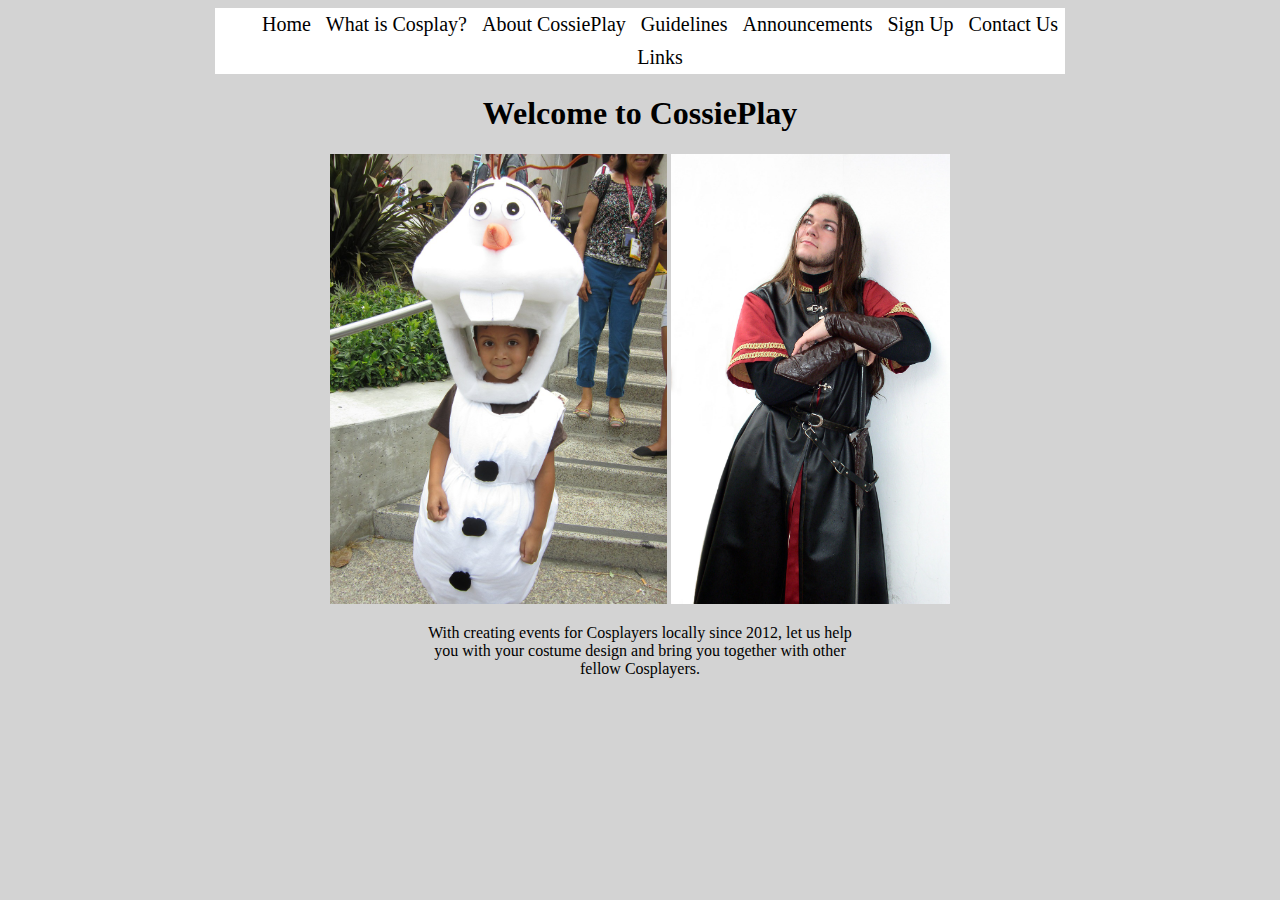
<file: index.html>
<html>
    <head>
    <title>Home - CossiePlay</title>
    <div id="menu">
    <ul>
        <li><a href="index.html">Home</a></li>
        <li><a href="whatis.html">What is Cosplay?</a></li>
        <li><a href="about.html">About CossiePlay</a></li>
        <li><a href="guidelines.html">Guidelines</a></li>
        <li><a href="announcements.html">Announcements</a></li>
        <li><a href="signup.html">Sign Up</a></li>
        <li><a href="contact.html">Contact Us</a></li>
        <li><a href="links.html">Links</a></li>
    </ul>
    </div>
    <link rel="stylesheet" href="styles.css">
    </head>
    <body>
        <h1>Welcome to CossiePlay</h1>
        <div id="indexImages">
            <img src="olaf-630522_1280.jpg" id="olaf">
            <img src="boromir-4-1478698.jpg" id="boromir">
        </div>
        
        <p id="index">With creating events for Cosplayers locally since 2012, let us help you with your costume design and bring you together with other fellow Cosplayers. </p>
    </body>
</html>
</file>
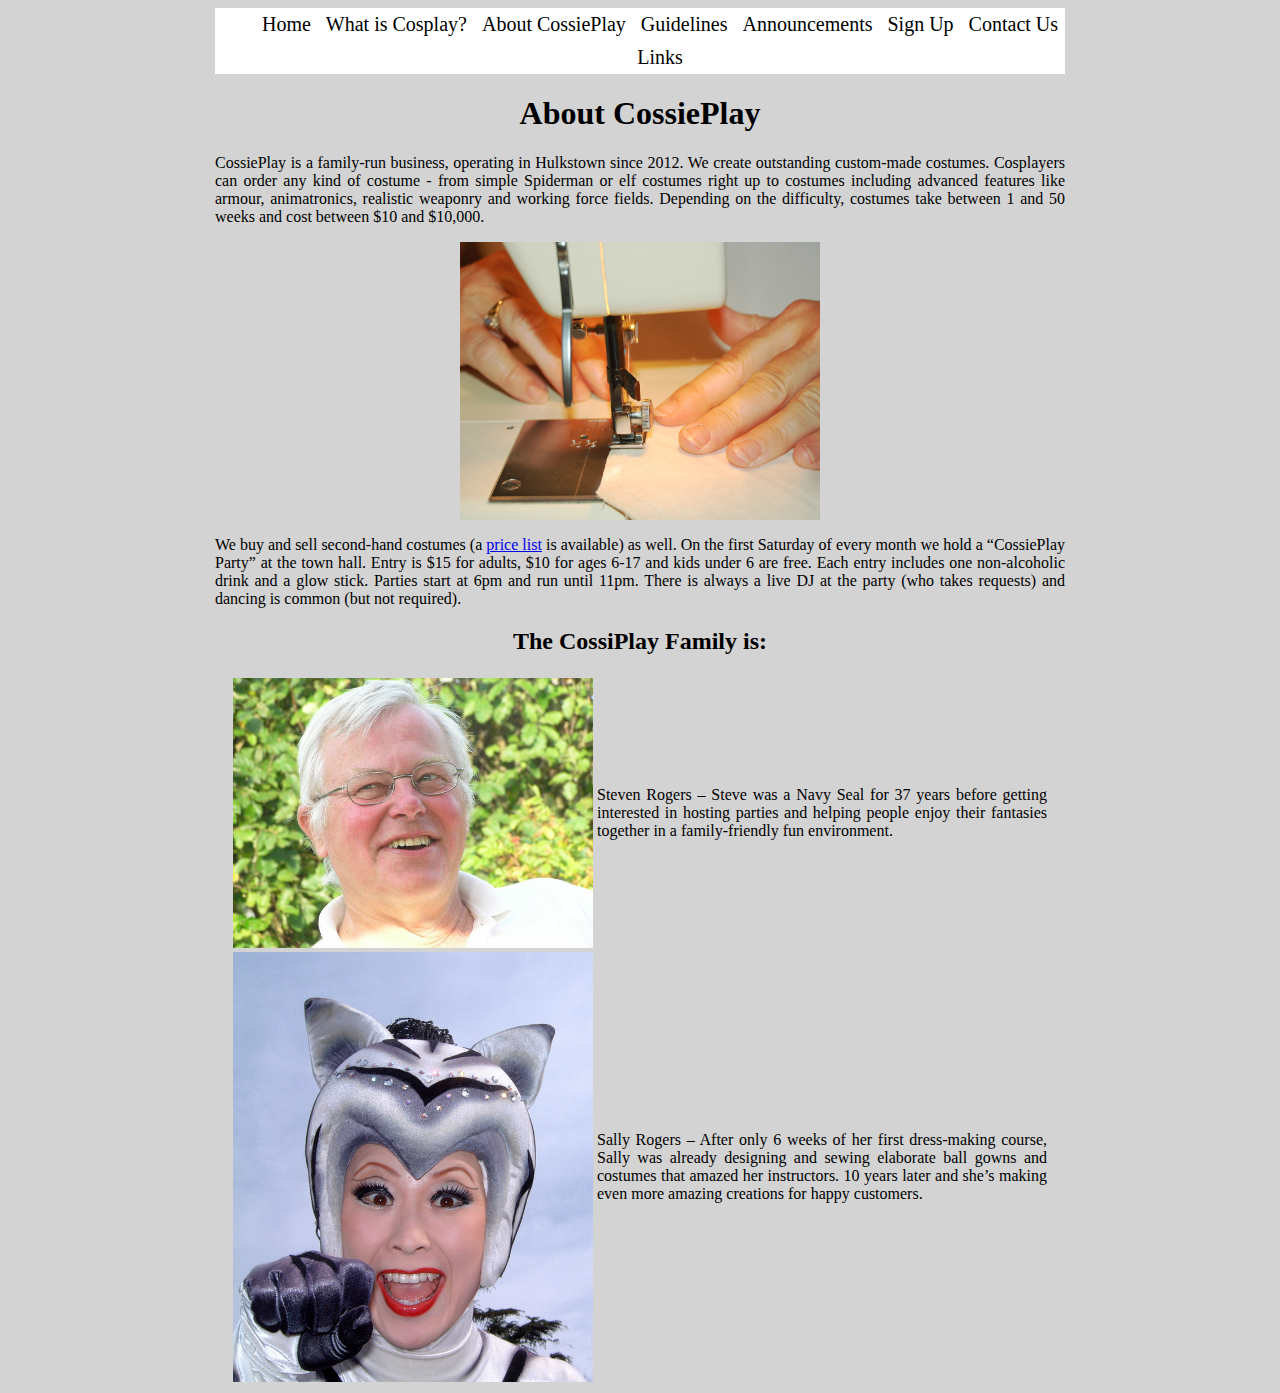
<file: about.html>
<html>
    <head>
    <title>About CossiePlay - CossiePlay</title>
    <div id="menu">
    <ul>
        <li><a href="index.html">Home</a></li>
        <li><a href="whatis.html">What is Cosplay?</a></li>
        <li><a href="about.html">About CossiePlay</a></li>
        <li><a href="guidelines.html">Guidelines</a></li>
        <li><a href="announcements.html">Announcements</a></li>
        <li><a href="signup.html">Sign Up</a></li>
        <li><a href="contact.html">Contact Us</a></li>
        <li><a href="links.html">Links</a></li>
    </ul>
    </div>
    <link rel="stylesheet" href="styles.css">
    </head>
    <body>
        <h1>About CossiePlay</h1>
        
        <p>CossiePlay is a family-run business, operating in Hulkstown since 2012. We create outstanding custom-made costumes. Cosplayers can order any kind of costume - from simple Spiderman or elf costumes right up to costumes including advanced features like armour, animatronics, realistic weaponry and working force fields. Depending on the difficulty, costumes take between 1 and 50 weeks and cost between $10 and $10,000.</p>
        <img src="sewing-hands-1418016.jpg" id="sewing">
        <p>We buy and sell second-hand costumes (a <a href="prices.html">price list</a> is available) as well.
On the first Saturday of every month we hold a “CossiePlay Party” at the town hall. Entry is $15 for adults, $10 for ages 6-17 and kids under 6 are free. Each entry includes one non-alcoholic drink and a glow stick. Parties start at 6pm and run until 11pm. There is always a live DJ at the party (who takes requests) and dancing is common (but not required).</p>
        
        <h2>The CossiPlay Family is:</h2>
        <table>
            <tr>
                <td><img src="SteveRogers.jpg" id="SteveRogers"></td>
                <td><p id="about">Steven Rogers – Steve was a Navy Seal for 37 years before getting interested in hosting parties and helping people enjoy their fantasies together in a family-friendly fun environment.</p></td>
            </tr>
            <tr>
                <td><img src="SallyRogers.jpg" id="SallyRogers"></td>
                <td><p id="about">Sally Rogers – After only 6 weeks of her first dress-making course, Sally was already designing and sewing elaborate ball gowns and costumes that amazed her instructors. 10 years later and she’s making even more amazing creations for happy customers.</p></td>
            </tr>
        
        </table>    
    </body>
</html>
</file>
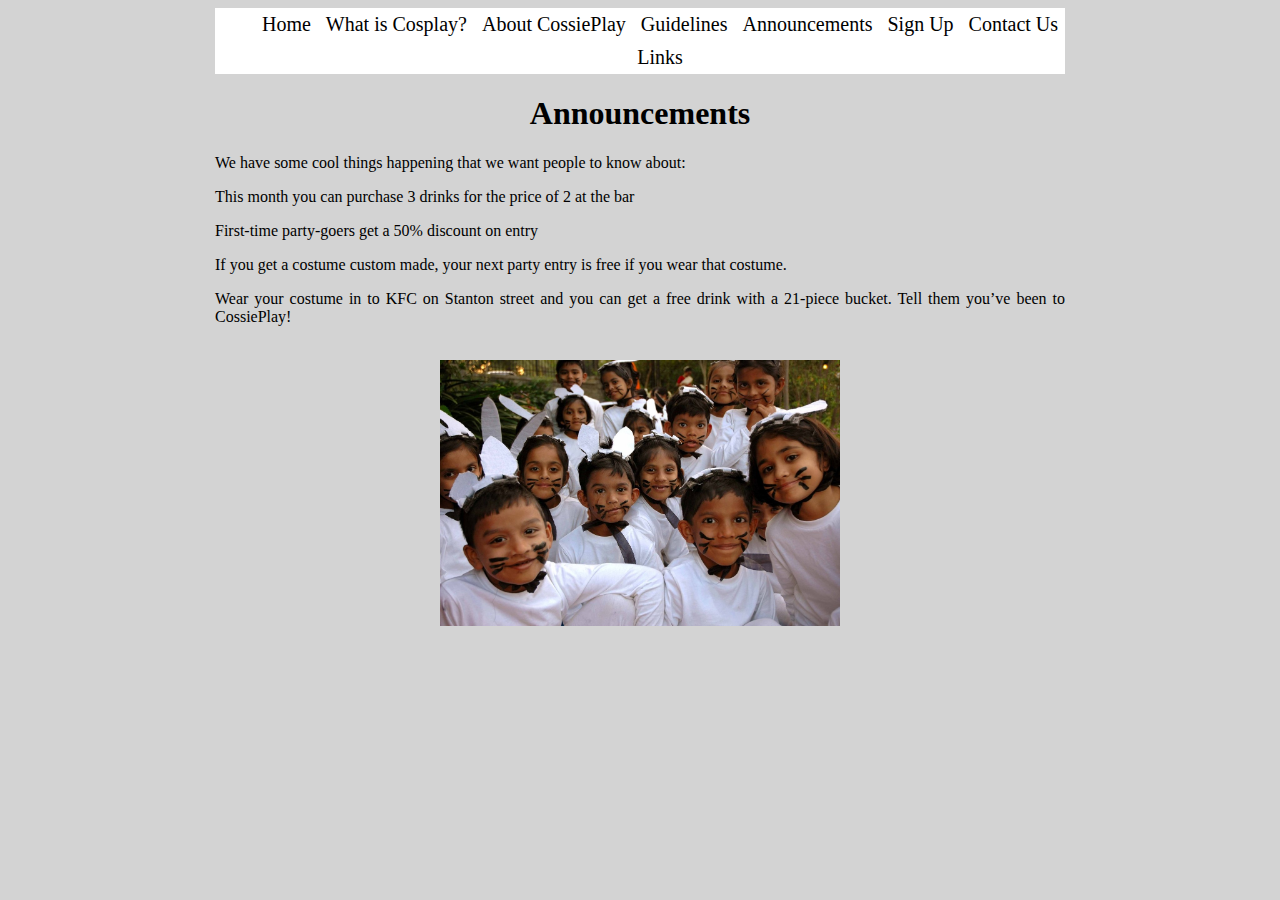
<file: announcements.html>
<html>
    <head>
    <title>Announcement - CossiePlay</title>
    <div id="menu">
    <ul>
        <li><a href="index.html">Home</a></li>
        <li><a href="whatis.html">What is Cosplay?</a></li>
        <li><a href="about.html">About CossiePlay</a></li>
        <li><a href="guidelines.html">Guidelines</a></li>
        <li><a href="announcements.html">Announcements</a></li>
        <li><a href="signup.html">Sign Up</a></li>
        <li><a href="contact.html">Contact Us</a></li>
        <li><a href="links.html">Links</a></li>
    </ul>
    </div>
    <link rel="stylesheet" href="styles.css">
    </head>
    <body>
        <h1>Announcements</h1>
        
        <div id="announcements">
            <p>We have some cool things happening that we want people to know about:</p>
            <p>This month you can purchase 3 drinks for the price of 2 at the bar</p>
            <p>First-time party-goers get a 50% discount on entry</p>
            <p>If you get a costume custom made, your next party entry is free if you wear that costume.</p>
            <p>Wear your costume in to KFC on Stanton street and you can get a free drink with a 21-piece bucket. Tell them you’ve been to CossiePlay!</p>
        </div>
        <br>
        <img src="we-re-rabbits-1439192-1279x850.jpg" id="rabbits">
        
    </body>
</html>
</file>
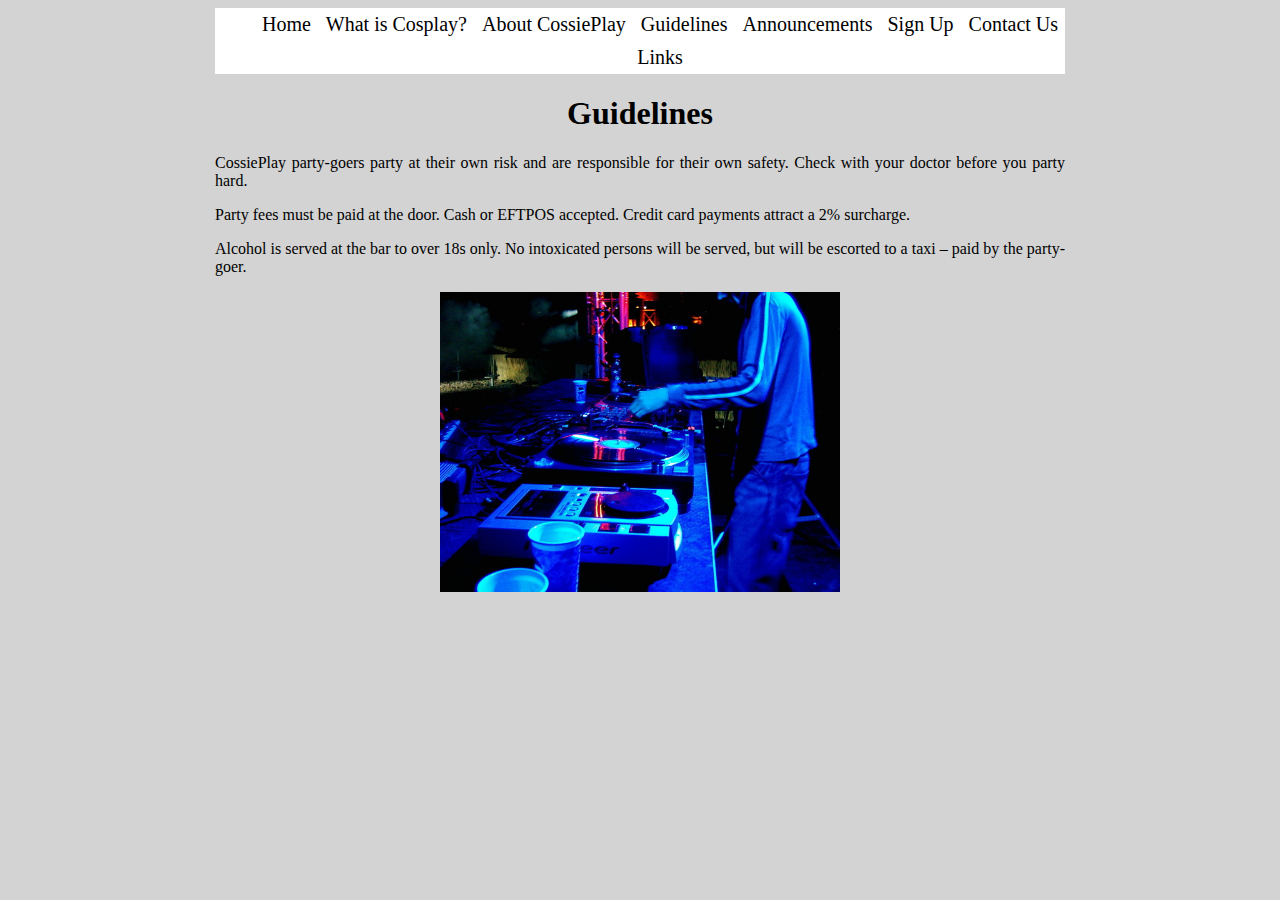
<file: guidelines.html>
<html>
    <head>
    <title>Guidelines - CossiePlay</title>
    <div id="menu">
    <ul>
        <li><a href="index.html">Home</a></li>
        <li><a href="whatis.html">What is Cosplay?</a></li>
        <li><a href="about.html">About CossiePlay</a></li>
        <li><a href="guidelines.html">Guidelines</a></li>
        <li><a href="announcements.html">Announcements</a></li>
        <li><a href="signup.html">Sign Up</a></li>
        <li><a href="contact.html">Contact Us</a></li>
        <li><a href="links.html">Links</a></li>
    </ul>
    </div>
    <link rel="stylesheet" href="styles.css">
    </head>
    <body>
        <h1>Guidelines</h1>
        <p>CossiePlay party-goers party at their own risk and are responsible for their own safety. Check with your doctor before you party hard.</p>
        <p>Party fees must be paid at the door. Cash or EFTPOS accepted. Credit card payments attract a 2% surcharge.</p>
        <p>Alcohol is served at the bar to over 18s only. No intoxicated persons will be served, but will be escorted to a taxi – paid by the party-goer.</p>
        <img src="party-1506740-640x480.jpg" id="party">
    </body>
</html>
</file>
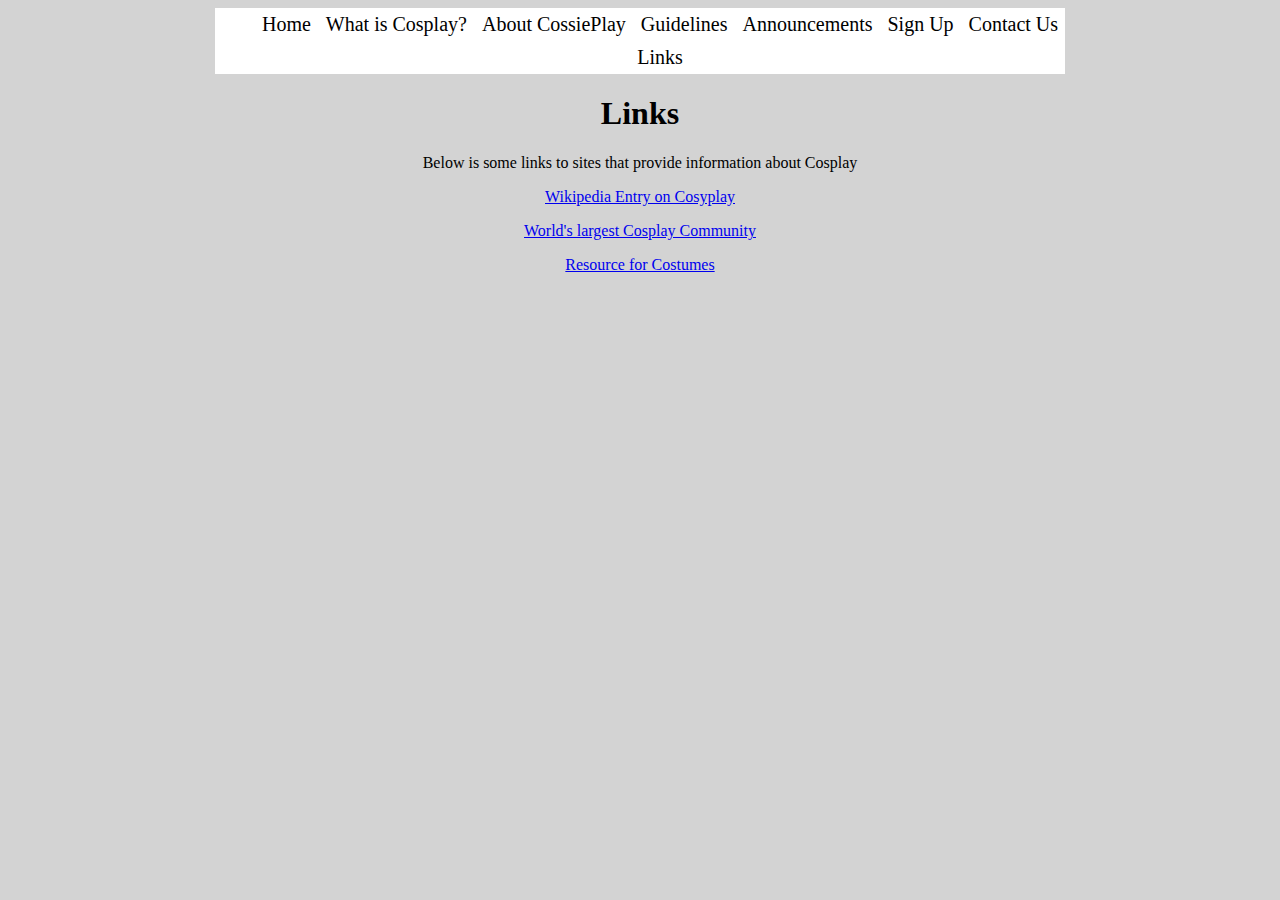
<file: links.html>
<html>
    <head>
    <title>Links - CossiePlay</title>
    <div id="menu">
    <ul>
        <li><a href="index.html">Home</a></li>
        <li><a href="whatis.html">What is Cosplay?</a></li>
        <li><a href="about.html">About CossiePlay</a></li>
        <li><a href="guidelines.html">Guidelines</a></li>
        <li><a href="announcements.html">Announcements</a></li>
        <li><a href="signup.html">Sign Up</a></li>
        <li><a href="contact.html">Contact Us</a></li>
        <li><a href="links.html">Links</a></li>
    </ul>
    </div>
    <link rel="stylesheet" href="styles.css">
    </head>
    <body>
        
        <h1>Links</h1>
        
        <div id="links">
            <p>Below is some links to sites that provide information about Cosplay</p>
            <p><a href="https://en.wikipedia.org/wiki/Cosplay">Wikipedia Entry on Cosyplay</a></p>
            <p><a href="http://www.cosplay.com">World's largest Cosplay Community</a></p>
            <p><a href="cosyplaytutorial.com/index.php">Resource for Costumes</a></p>
        </div>
        
    </body>
</html>
</file>
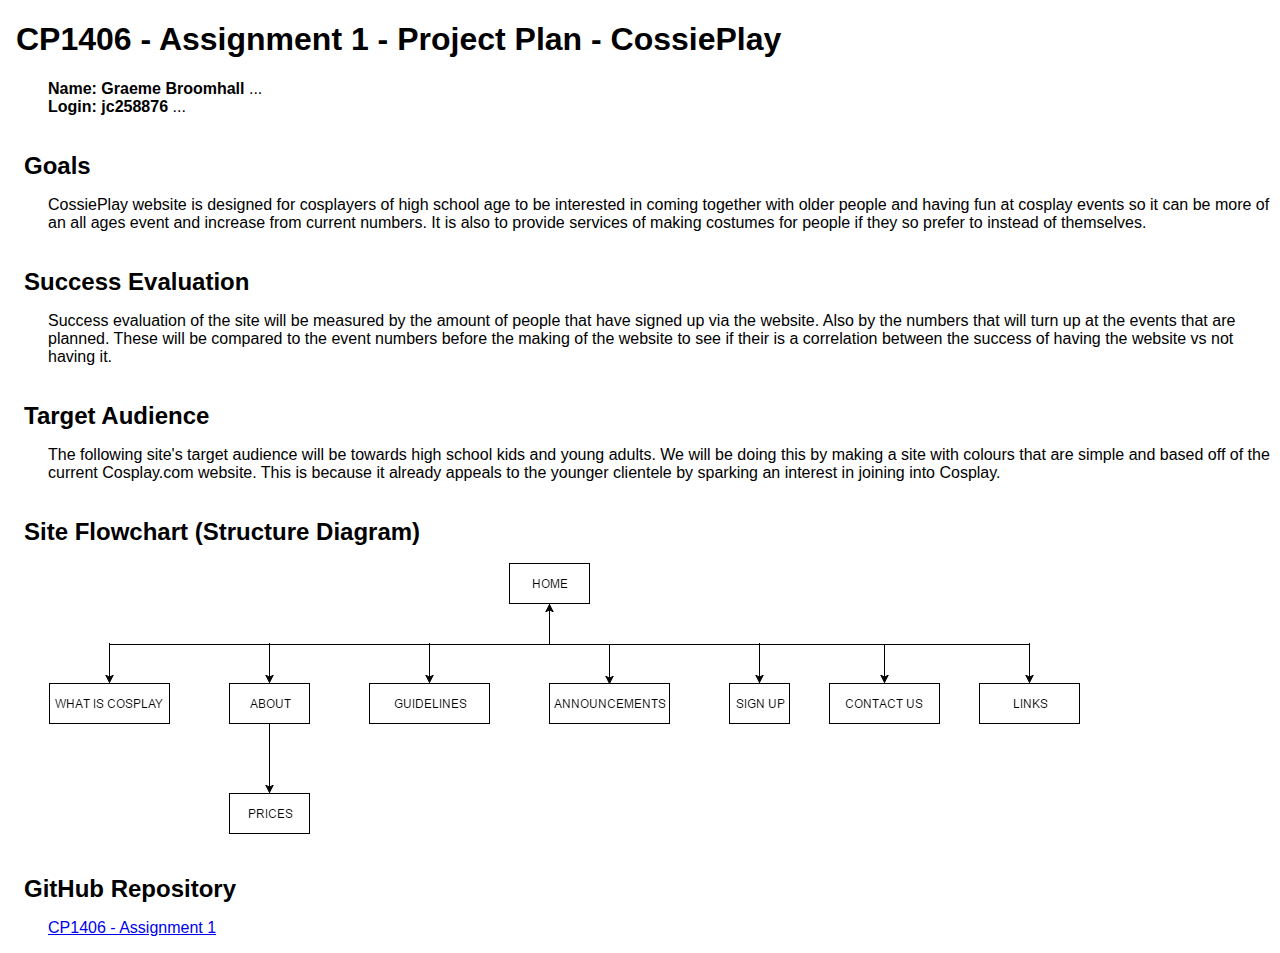
<file: plan.html>
<!doctype html>
<html>
<head>
<title>A1 Project Plan for Graeme Broomhall</title>
  <meta http-equiv="Content-Type" content="text/html; charset=iso-8859-1">
  <style type="text/css">
    body { font-family: Arial; margin-left: 3em; }
    h1, h2 { margin-left: -1em; }
    h2 { margin-top: 1.5em; margin-bottom: 0.5em; }
  </style>
</head>

<body>
<h1>CP1406 - Assignment 1 - Project Plan - CossiePlay</h1>
<p><strong>Name: Graeme Broomhall</strong> ...<br>
<strong>Login: jc258876</strong> ...</p>
<h2>Goals</h2>
<p>CossiePlay website is designed for cosplayers of high school age to be interested in coming together with older people and having fun at cosplay events so it can be more of an all ages event and increase from current numbers. It is also to provide services of making costumes for people if they so prefer to instead of themselves.</p>
<h2>Success Evaluation</h2>
<p> Success evaluation of the site will be measured by the amount of people that have signed up via the website. Also by the numbers that will turn up at the events that are planned. These will be compared to the event numbers before the making of the website to see if their is a correlation between the success of having the website vs not having it.</p>
<h2>Target Audience</h2>
<p>The following site's target audience will be towards high school kids and young adults. We will be doing this by making a site with colours that are simple and based off of the current Cosplay.com website. This is because it already appeals to the younger clientele by sparking an interest in joining into Cosplay. </p>
<h2>Site Flowchart (Structure Diagram)</h2>
<p><img src="siteFlowchart.png" alt="Site Flowchart"> </p>
<h2>GitHub Repository</h2>
<p><a href="https://github.com/broomy169/CP1406---Assignment-1">CP1406 - Assignment 1</a></p>
</body>
</html>
</file>
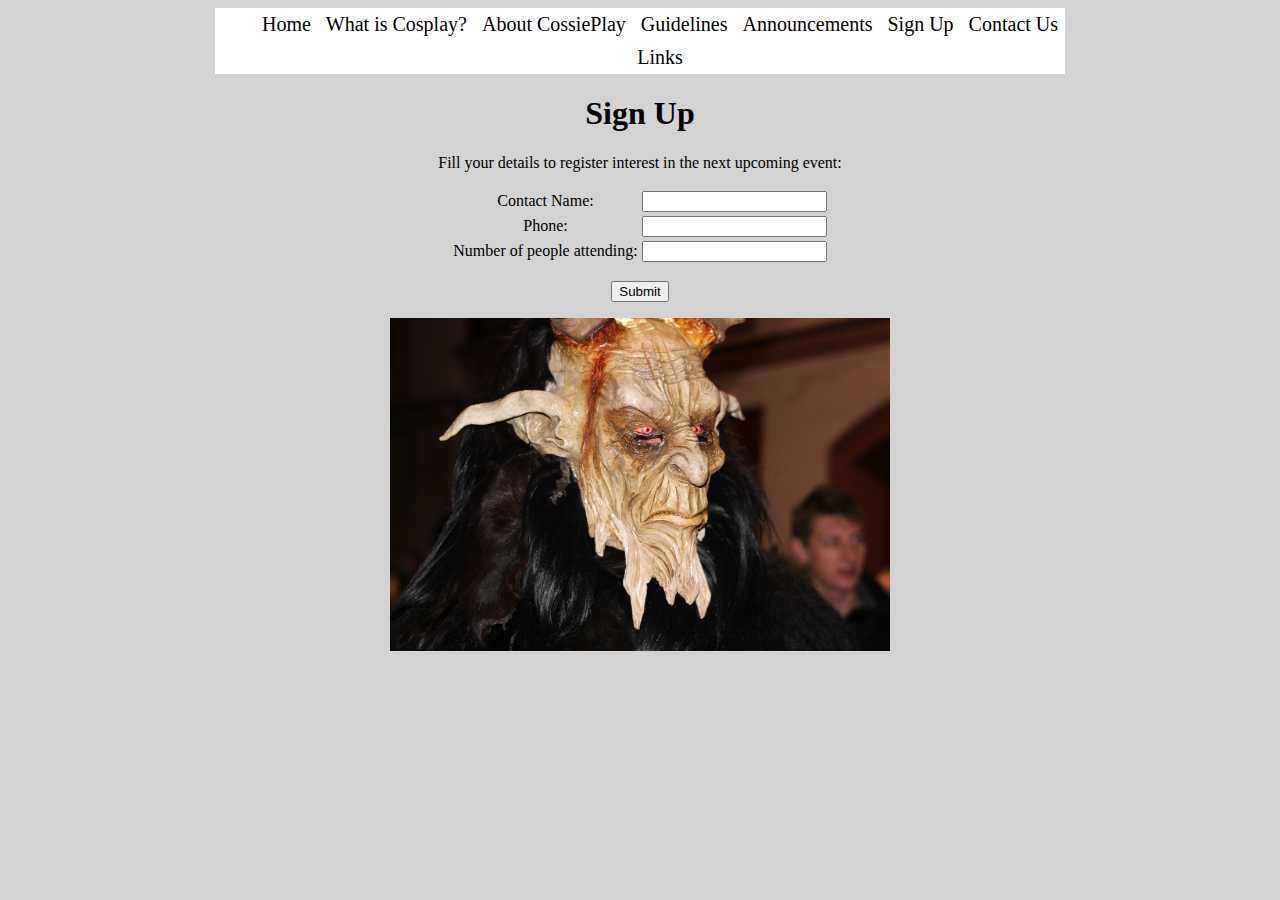
<file: signup.html>
<html>
    <head>
    <title>Sign Up - CossiePlay</title>
    <div id="menu">
    <ul>
        <li><a href="index.html">Home</a></li>
        <li><a href="whatis.html">What is Cosplay?</a></li>
        <li><a href="about.html">About CossiePlay</a></li>
        <li><a href="guidelines.html">Guidelines</a></li>
        <li><a href="announcements.html">Announcements</a></li>
        <li><a href="signup.html">Sign Up</a></li>
        <li><a href="contact.html">Contact Us</a></li>
        <li><a href="links.html">Links</a></li>
    </ul>
    </div>
    <link rel="stylesheet" href="styles.css">
    </head>
    <body>
        <h1>Sign Up</h1>
        <form>
        <p>Fill your details to register interest in the next upcoming event:</p>      
            <table>
                <tr>
                    <td>Contact Name:</td>
                    <td><input type="text" name="contactName"></td>
                </tr>
                <tr>
                    <td>Phone:</td>
                    <td><input type="text" name="phoneNumber"></td>
                </tr>
                <tr>
                    <td>Number of people attending:</td>
                    <td><input type="number" name="poepleAttending"></td>
                </tr>
            
            </table>
            <p><input type="submit" value="Submit"></p>
        </form>
        <img src="devils-570861_1280.jpg" id="devil">
    </body>
</html>
</file>
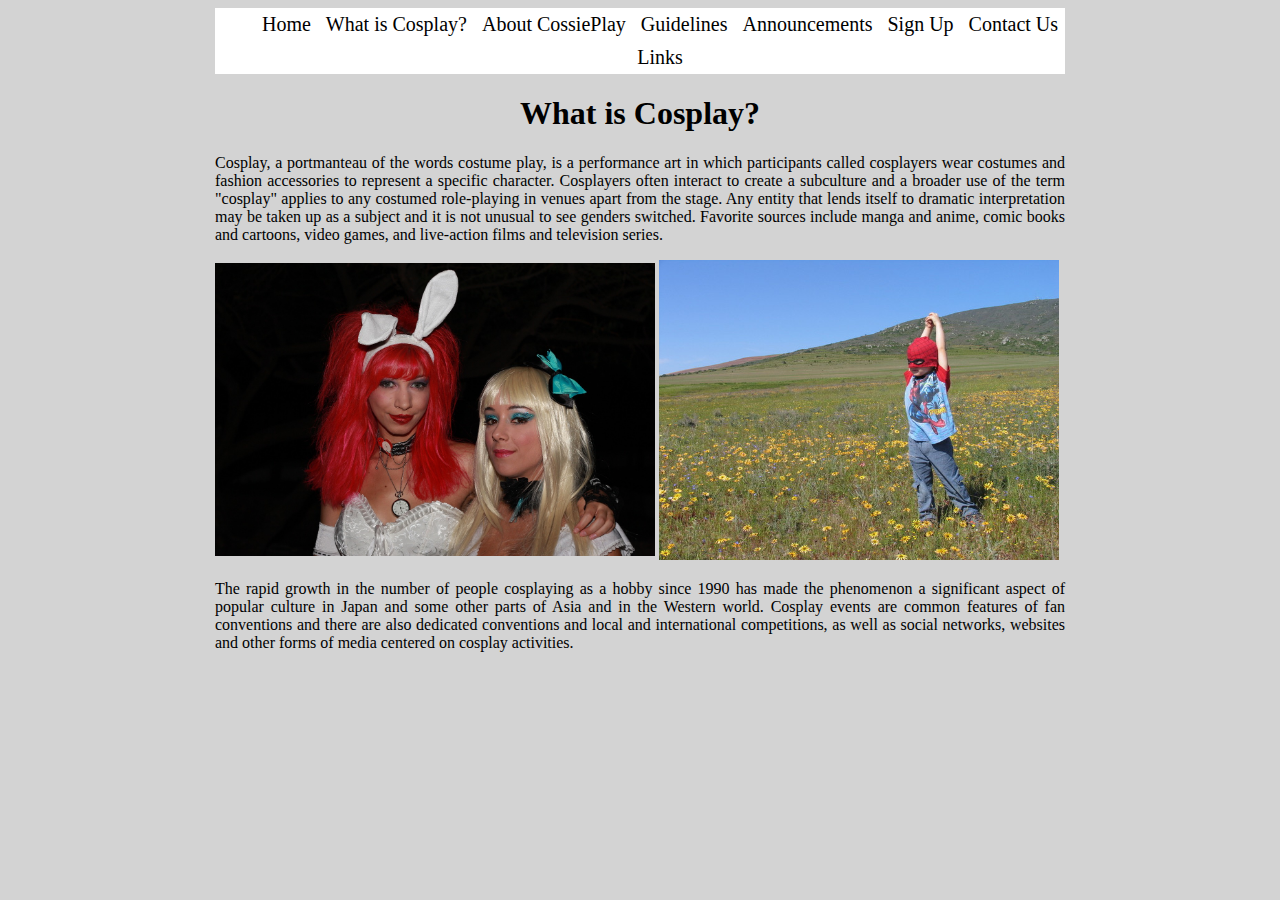
<file: whatis.html>
<html>
    <head>
    <title>What is Cosplay? - CossiePlay</title>
    <div id="menu">
    <ul>
        <li><a href="index.html">Home</a></li>
        <li><a href="whatis.html">What is Cosplay?</a></li>
        <li><a href="about.html">About CossiePlay</a></li>
        <li><a href="guidelines.html">Guidelines</a></li>
        <li><a href="announcements.html">Announcements</a></li>
        <li><a href="signup.html">Sign Up</a></li>
        <li><a href="contact.html">Contact Us</a></li>
        <li><a href="links.html">Links</a></li>
    </ul>
    </div>
    <link rel="stylesheet" href="styles.css">
    </head>
    <body>
        <h1>What is Cosplay?</h1>
        <p>Cosplay, a portmanteau of the words costume play, is a performance art in which participants called cosplayers wear costumes and fashion accessories to represent a specific character. Cosplayers often interact to create a subculture and a broader use of the term "cosplay" applies to any costumed role-playing in venues apart from the stage. Any entity that lends itself to dramatic interpretation may be taken up as a subject and it is not unusual to see genders switched. Favorite sources include manga and anime, comic books and cartoons, video games, and live-action films and television series.</p>
        <img src="alice-in-wonderland-872612_1280.jpg" id="alice">
        <img src="spiderman-in-nature-2-1258899-640x480.jpg" id="spiderman">
        <p>The rapid growth in the number of people cosplaying as a hobby since 1990 has made the phenomenon a significant aspect of popular culture in Japan and some other parts of Asia and in the Western world. Cosplay events are common features of fan conventions and there are also dedicated conventions and local and international competitions, as well as social networks, websites and other forms of media centered on cosplay activities.</p>
    </body>
</html>
</file>
<file: styles.css>
#alice {
    width: 440px;
    padding-bottom: 4px;
}

#spiderman {
    width: 400px;
}

#devil {
    width: 500px;
    display: block;
    margin-left: auto;
    margin-right: auto;
}

#rabbits {
    width: 400px;
    display: block;
    margin-left: auto;
    margin-right: auto;
}

#boromir, #olaf {
    height: 450px;
    display: inline-block;
    margin-left: auto;
    margin-right: auto;
    text-align: center;
}

#indexImages {
    text-align: center;
}

#sewing {
    width: 360px;
    display: block;
    margin-left: auto;
    margin-right: auto;
    
}

#party {
    width: 400px;
    display: block;
    margin-left: auto;
    margin-right: auto;
}

#SteveRogers, #SallyRogers {
    width: 360px;
    display: block;
    margin-right: auto;
    margin-left: auto;
}

#about {
    width: 450px;
    margin-left: auto;
    margin-right: auto;
    text-align: justify;
}

#index {
    width: 450;
    margin-left: auto;
    margin-right: auto;
    text-align: center;
}

p {
    text-align: justify;
}

body {
    width: 850px;
    margin-left: auto;
    margin-right: auto;
    font-family: Verdana;
    background-color: lightgray;
    
}

h1, h2 {
    text-align: center;
}

form p {
    text-align: center;
}

table {
    text-align: center;
    margin-left: auto;
    margin-right: auto;
}

#links p {
    text-align: center;
}

#menu {
    width: 850px;
    font-size: 20px;
    margin-left: auto;
    margin-right: auto;
    text-align: center;
    background-color: white;
}

#menu a {
    display: block;
    text-decoration: none;
    color: black;
    padding: 5px;
}

#menu a:hover {
    color: black;
    background-color: lightgray;
}

li {
    display: inline-block;
    list-style-type: none;
}
</file>
